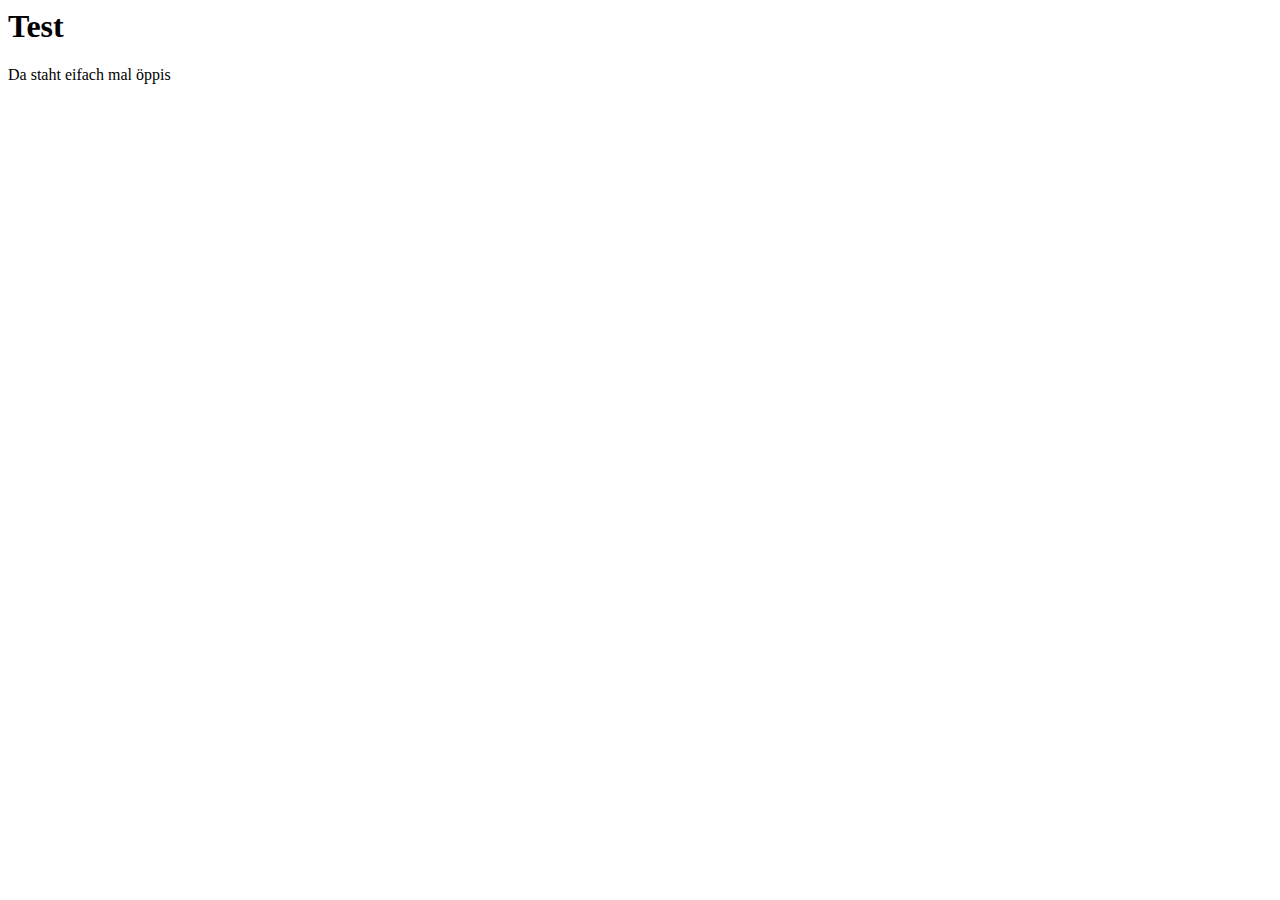
<file: Website.html>
<html lang="en">
<head>
    <meta charset="UTF-8">
    <meta name="viewport" content="width=device-width, initial-scale=1.0">
    <title>Document</title>
</head>
<body>
    <h1>Test</h1>
    <p>Da staht eifach mal öppis</p>
</body>
</html>
</file>
